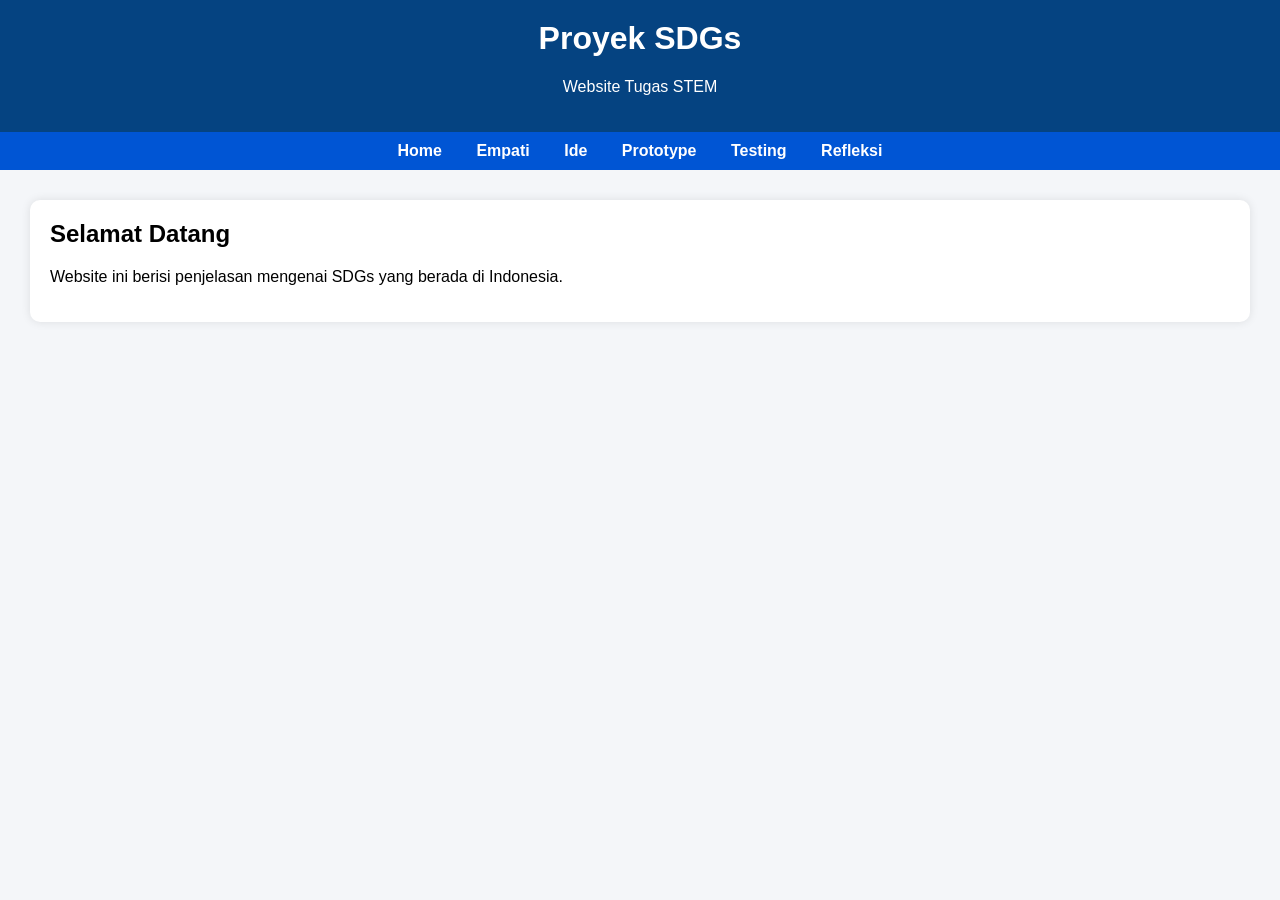
<file: index.html>
<!DOCTYPE html>
<html>
<head>
  <title>Proyek SDGs</title>
  <link rel="stylesheet" href="style.css">
</head>
<body>

<header>
  <h1>Proyek SDGs</h1>
  <p>Website Tugas STEM</p>
</header>

<nav>
  <a href="index.html">Home</a>
  <a href="empati.html">Empati</a>
  <a href="ide.html">Ide</a>
  <a href="prototype.html">Prototype</a>
  <a href="testing.html">Testing</a>
  <a href="refleksi.html">Refleksi</a>
</nav>

<div class="container">
  <div class="card">
    <h2>Selamat Datang</h2>
    <p>Website ini berisi penjelasan mengenai SDGs yang berada di Indonesia.</p>
  </div>
</div>

</body>
</html>
</file>
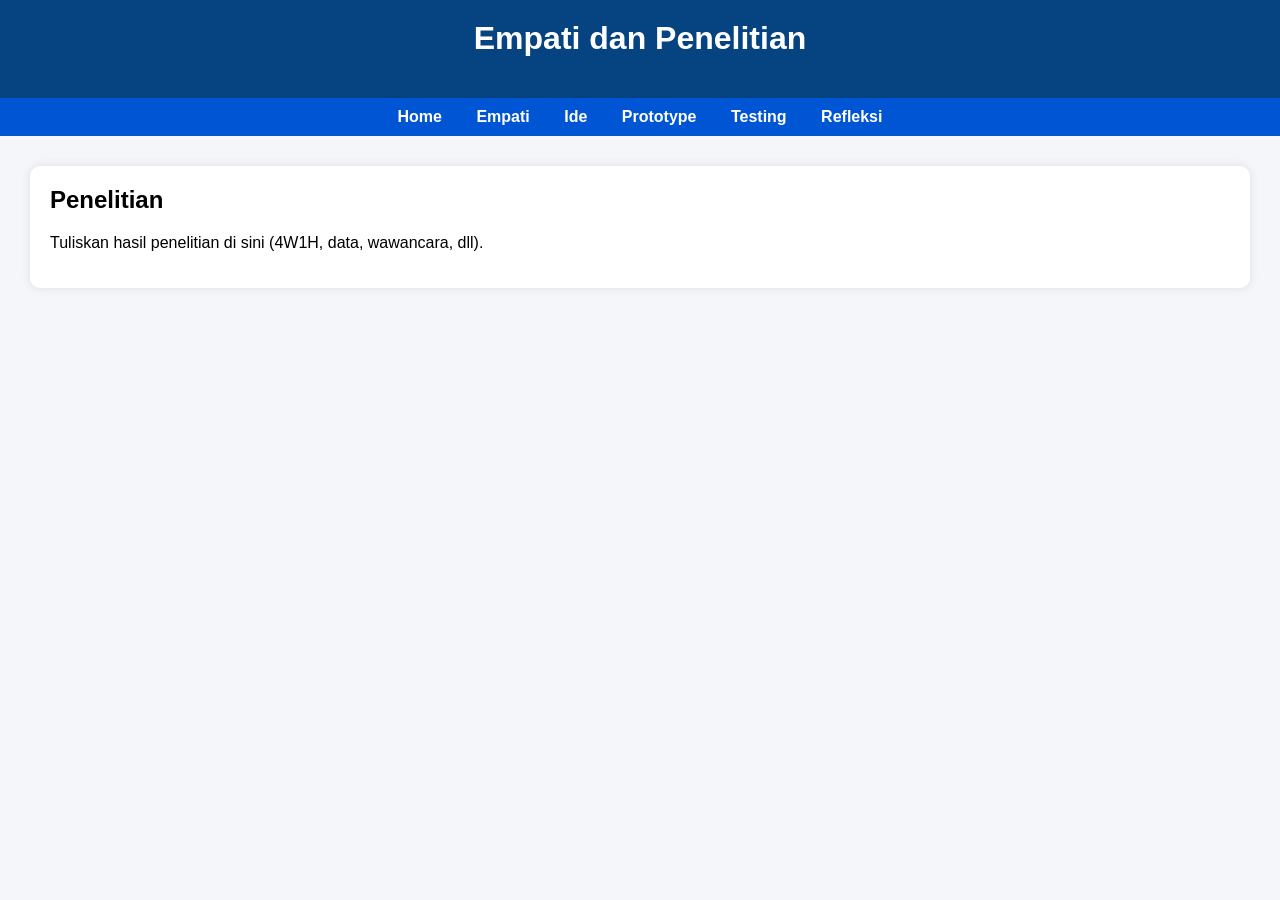
<file: empati.html>
<!DOCTYPE html>
<html>
<head>
  <title>Empati dan Penelitian</title>
  <link rel="stylesheet" href="style.css">
</head>
<body>

<header>
  <h1>Empati dan Penelitian</h1>
</header>

<nav>
  <a href="index.html">Home</a>
  <a href="empati.html">Empati</a>
  <a href="ide.html">Ide</a>
  <a href="prototype.html">Prototype</a>
  <a href="testing.html">Testing</a>
  <a href="refleksi.html">Refleksi</a>
</nav>

<div class="container">
  <div class="card">
    <h2>Penelitian</h2>
    <p>Tuliskan hasil penelitian di sini (4W1H, data, wawancara, dll).</p>
  </div>
</div>

</body>
</html>
</file>
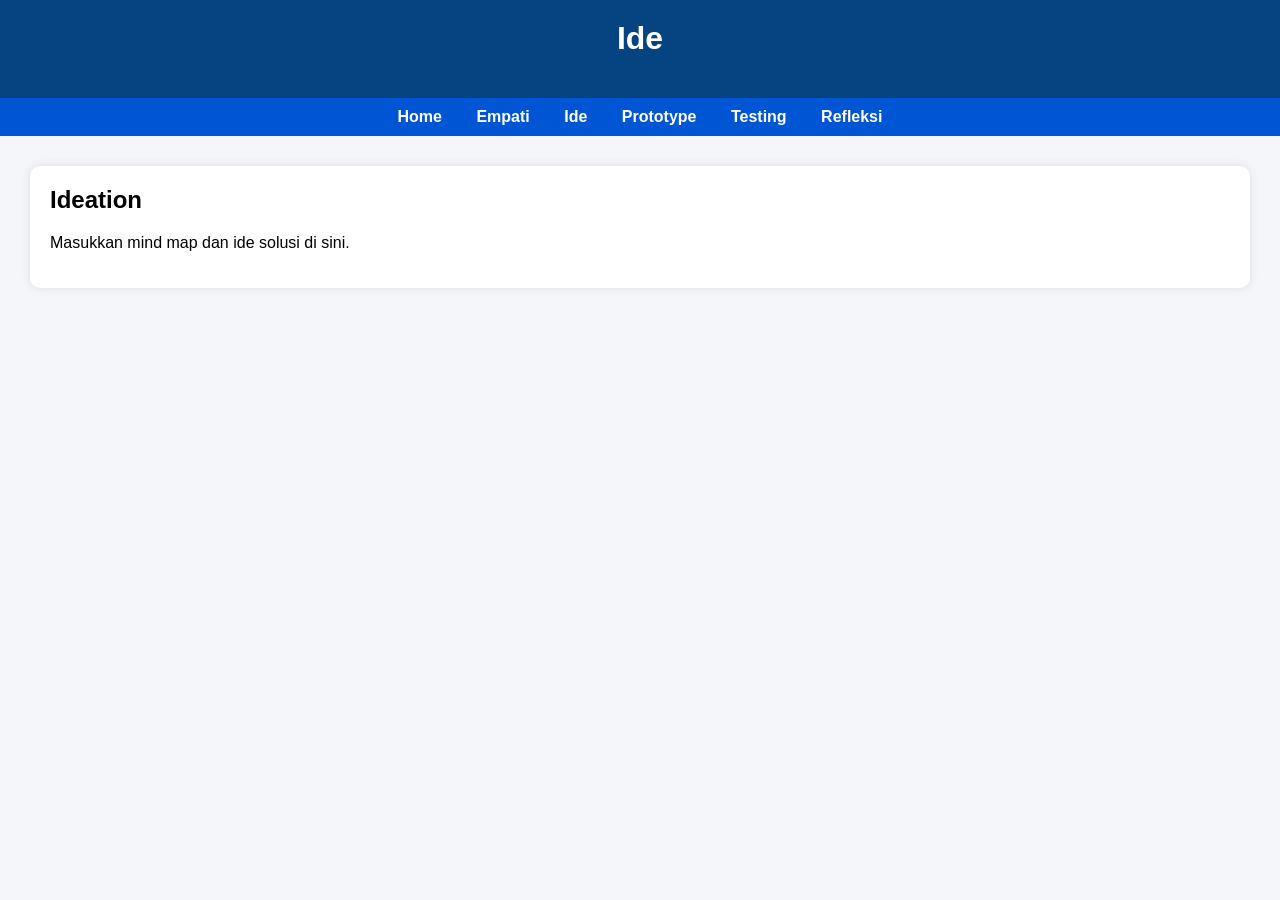
<file: ide.html>
<!DOCTYPE html>
<html>
<head>
  <title>Ide</title>
  <link rel="stylesheet" href="style.css">
</head>
<body>

<header>
  <h1>Ide</h1>
</header>

<nav>
  <a href="index.html">Home</a>
  <a href="empati.html">Empati</a>
  <a href="ide.html">Ide</a>
  <a href="prototype.html">Prototype</a>
  <a href="testing.html">Testing</a>
  <a href="refleksi.html">Refleksi</a>
</nav>

<div class="container">
  <div class="card">
    <h2>Ideation</h2>
    <p>Masukkan mind map dan ide solusi di sini.</p>
  </div>
</div>

</body>
</html>
</file>
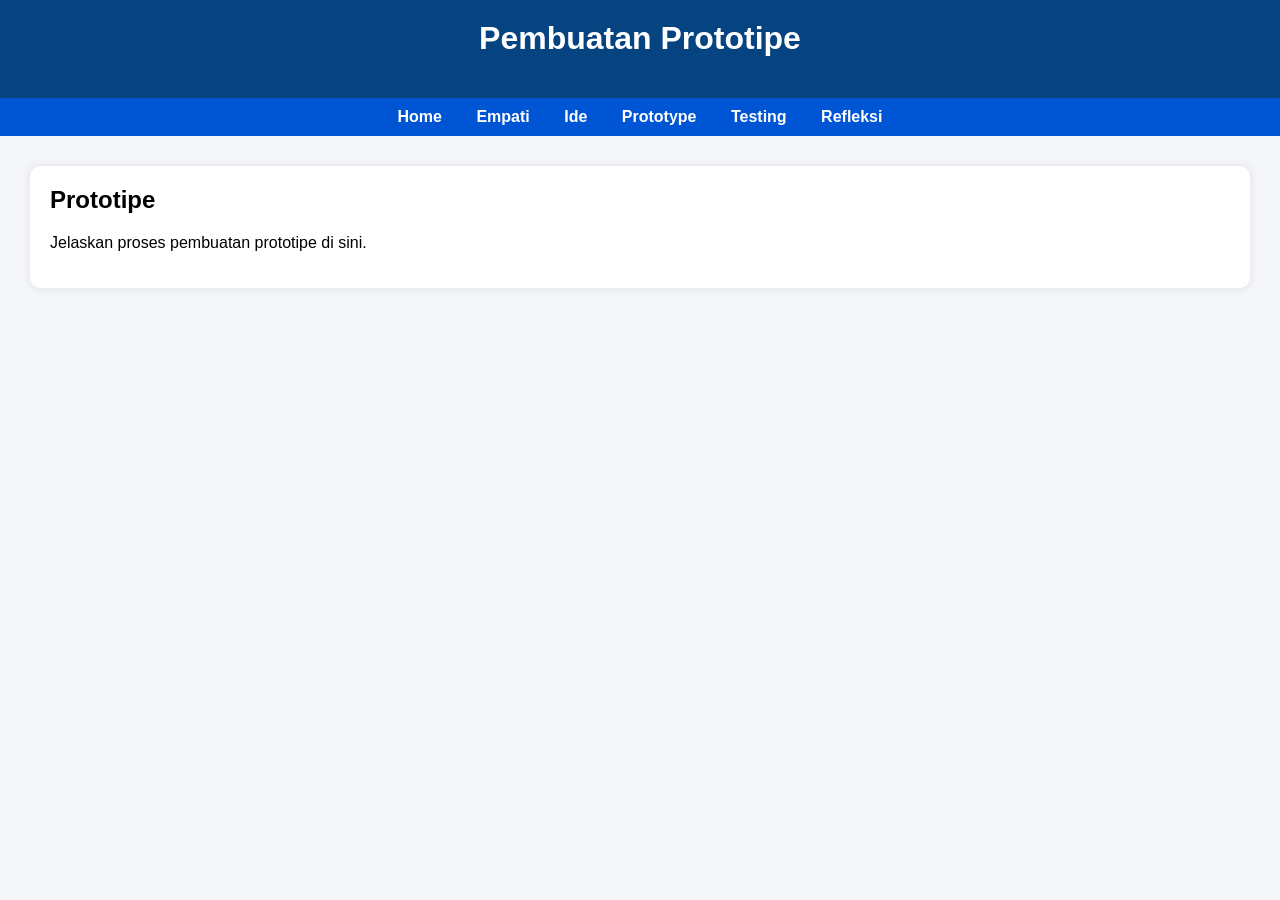
<file: prototype.html>
<!DOCTYPE html>
<html>
<head>
  <title>Prototype</title>
  <link rel="stylesheet" href="style.css">
</head>
<body>

<header>
  <h1>Pembuatan Prototipe</h1>
</header>

<nav>
  <a href="index.html">Home</a>
  <a href="empati.html">Empati</a>
  <a href="ide.html">Ide</a>
  <a href="prototype.html">Prototype</a>
  <a href="testing.html">Testing</a>
  <a href="refleksi.html">Refleksi</a>
</nav>

<div class="container">
  <div class="card">
    <h2>Prototipe</h2>
    <p>Jelaskan proses pembuatan prototipe di sini.</p>
  </div>
</div>

</body>
</html>
</file>
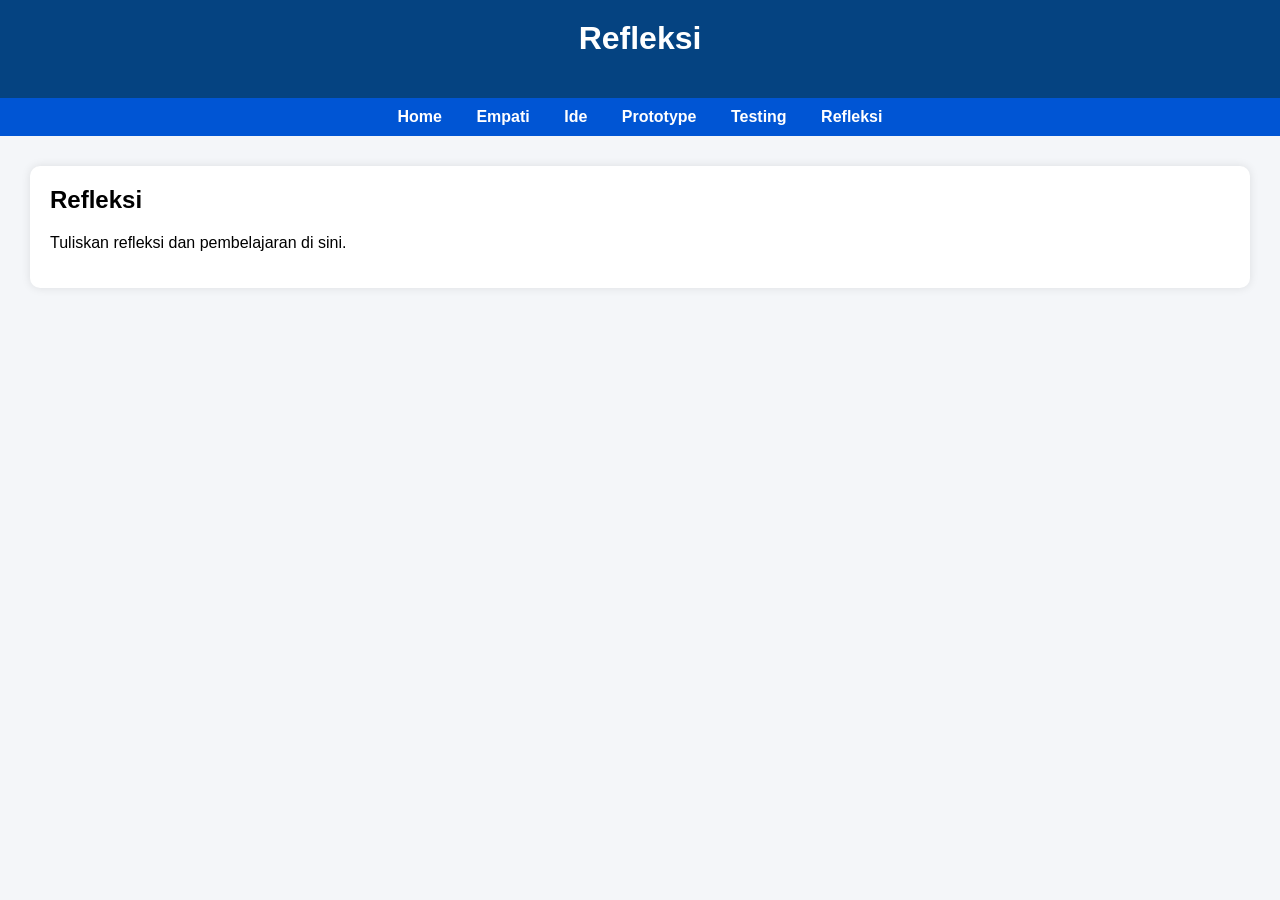
<file: refleksi.html>
<!DOCTYPE html>
<html>
<head>
  <title>Refleksi</title>
  <link rel="stylesheet" href="style.css">
</head>
<body>

<header>
  <h1>Refleksi</h1>
</header>

<nav>
  <a href="index.html">Home</a>
  <a href="empati.html">Empati</a>
  <a href="ide.html">Ide</a>
  <a href="prototype.html">Prototype</a>
  <a href="testing.html">Testing</a>
  <a href="refleksi.html">Refleksi</a>
</nav>

<div class="container">
  <div class="card">
    <h2>Refleksi</h2>
    <p>Tuliskan refleksi dan pembelajaran di sini.</p>
  </div>
</div>

</body>
</html>
</file>
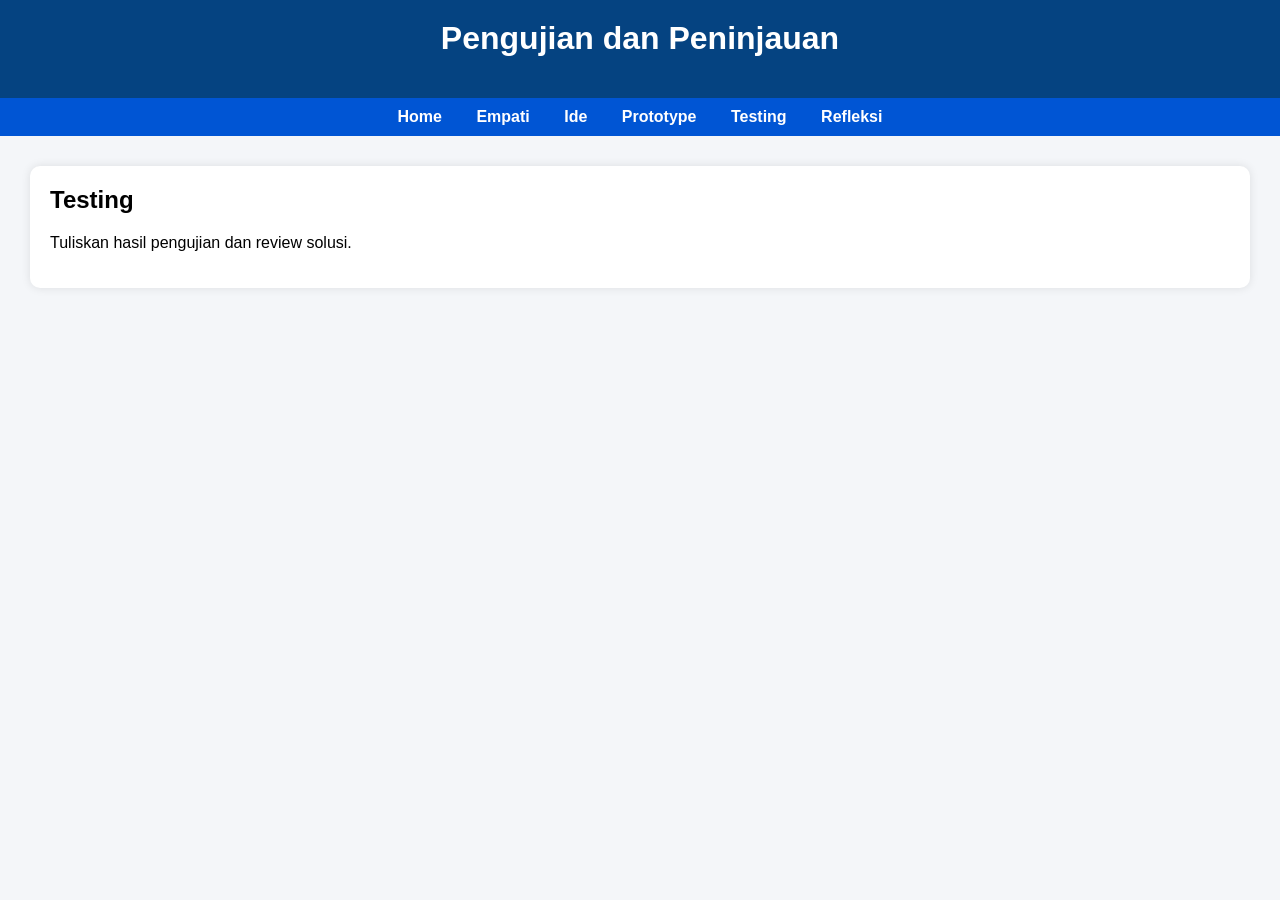
<file: testing.html>
<!DOCTYPE html>
<html>
<head>
  <title>Testing</title>
  <link rel="stylesheet" href="style.css">
</head>
<body>

<header>
  <h1>Pengujian dan Peninjauan</h1>
</header>

<nav>
  <a href="index.html">Home</a>
  <a href="empati.html">Empati</a>
  <a href="ide.html">Ide</a>
  <a href="prototype.html">Prototype</a>
  <a href="testing.html">Testing</a>
  <a href="refleksi.html">Refleksi</a>
</nav>

<div class="container">
  <div class="card">
    <h2>Testing</h2>
    <p>Tuliskan hasil pengujian dan review solusi.</p>
  </div>
</div>

</body>
</html>
</file>
<file: style.css>
body {
    font-family: Arial, sans-serif;
    margin: 0;
    background-color: #f4f6f9;
  }
  
  header {
    background-color: #054381;
    color: white;
    padding: 20px;
    text-align: center;
  }
  
  nav {
    background-color: #0055d4;
    padding: 10px;
    text-align: center;
  }
  
  nav a {
    color: white;
    margin: 0 15px;
    text-decoration: none;
    font-weight: bold;
  }
  
  nav a:hover {
    text-decoration: underline;
  }
  
  .container {
    padding: 30px;
  }
  
  .card {
    background: white;
    padding: 20px;
    border-radius: 10px;
    box-shadow: 0 0 10px rgba(0,0,0,0.1);
  }
  
  h1, h2 {
    margin-top: 0;
  }
</file>
